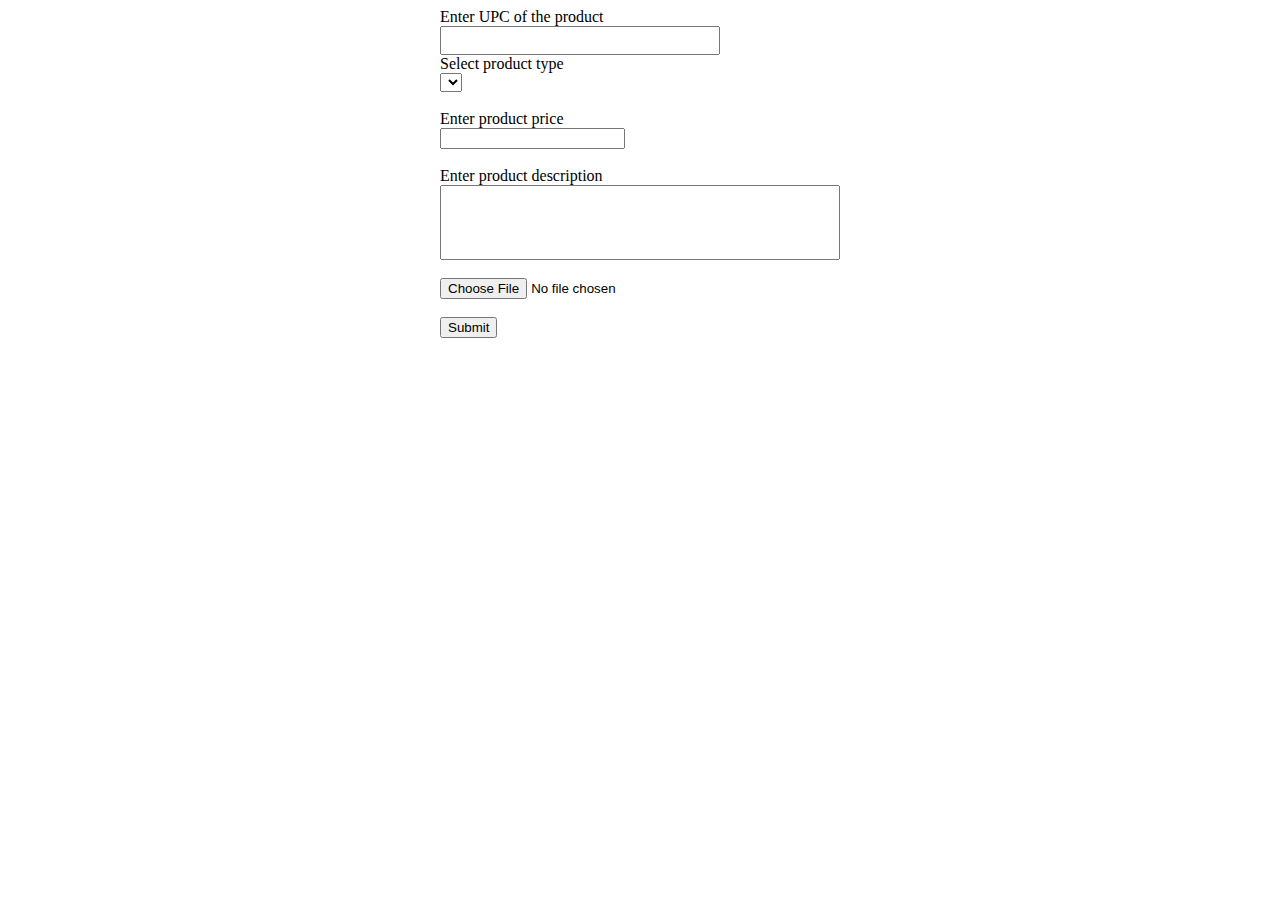
<file: html/CreateProduct.html>
<html>
<div style="display: flex;justify-content: center;">
    <div>
        <label for="fname">Enter UPC of the product</label><br>
        <input style="    height: 29px;
    width: 280px;" type="text" id="upc" name="fname" value=""><br>
        <label for="lname">Select product type</label><br>
        <select onchange="selectedElement(this)" id="selects">

        </select><br><br>
        <label for="lname">Enter product price</label><br>
        <input type="text" id="price" name="lname" value=""><br><br>
        <label for="lname">Enter product description</label><br>
        <input style="    height: 75px;
    width: 400px;" type="text" id="pdesc" name="lname" value=""><br><br>
        <input id="files" type="file" onchange="changeFile(event)"> <br><br>
        <input onclick ="CreateProduct()"type="submit" value="Submit">
    </div>
</div>

</html>
<script>
    var index = 0;
    var products=[]
    var filecontents
    var selectedProductType
    var selel = document.getElementById('selects')
   // localStorage.setItem("types",JSON.stringify(items))
    var items = JSON.parse(localStorage.getItem('types'))
    loadProds()
    
    function loadProds() {
        for (var i = 0; i < items.length; i++) {
            var opt = document.createElement("option");
            opt.value = index;
            opt.innerHTML = items[i]; // whatever property it has

            // then append it to the select element
            selel.appendChild(opt);
            index++;
        }
    }
    function selectedElement(e) {
        selectedProductType = e.options[e.selectedIndex].textContent
    }
    function changeFile(evt) {
        // document.getElementById('picField').onchange = function (evt) {
        var tgt = evt.target || window.event.srcElement,
            files = tgt.files;

        // FileReader support
        if (FileReader && files && files.length) {
            var fr = new FileReader();
            fr.onload = function () {
                // document.getElementById(outImage).src = fr.result;
                console.log(fr.result)
                filecontents = fr.result
            }
            fr.readAsDataURL(files[0]);
        }

        // Not supported
        else {
            // fallback -- perhaps submit the input to an iframe and temporarily store
            // them on the server until the user's session ends.
        }
    }
    function CreateProduct() {
        products = JSON.parse(localStorage.getItem('products'))
        if(products==null)
        products=[]
        var upc = document.getElementById('upc').value
        var price = document.getElementById('price').value
        var desc = document.getElementById('pdesc').value
        var type = selectedProductType
        var contents = filecontents
        var product = {
            upc :upc,
            price : price,
            type :type,
            desc : desc,
            urllink : contents,
            color : "white"
        }
        products.push(product)
        localStorage.setItem('products',JSON.stringify(products))
        alert('Product created')
    }
</script>
</file>
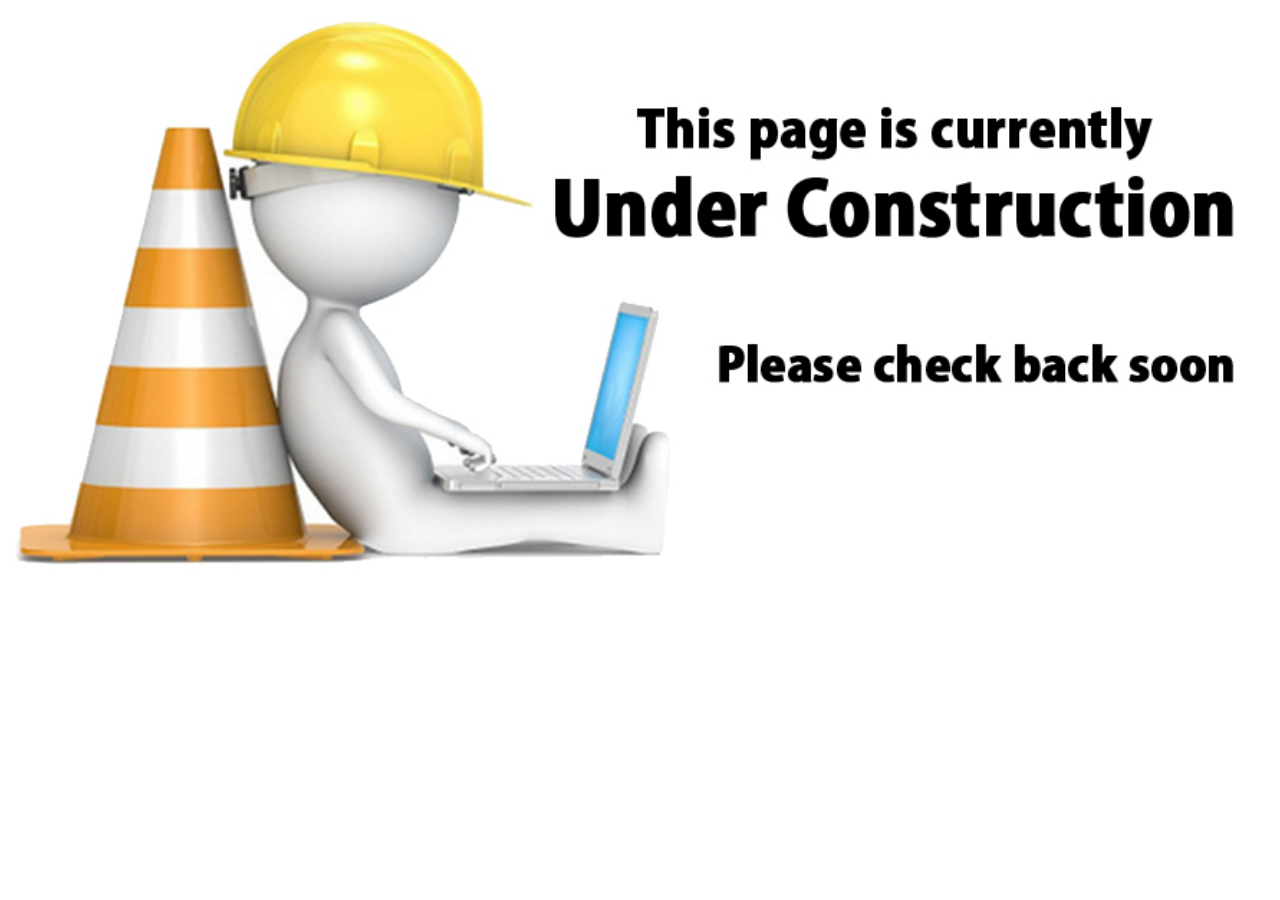
<file: html/underconstruction.html>
<html>
    <body>
        <div style="display: flex;flex:1;justify-content: center;align-items: center;">
    <img  style="display: flex;flex:1;justify-content: center;align-items: center;"src="../css/images/page-under-construction-1.jpeg">
    </div>
    </body>
</html>
</file>
